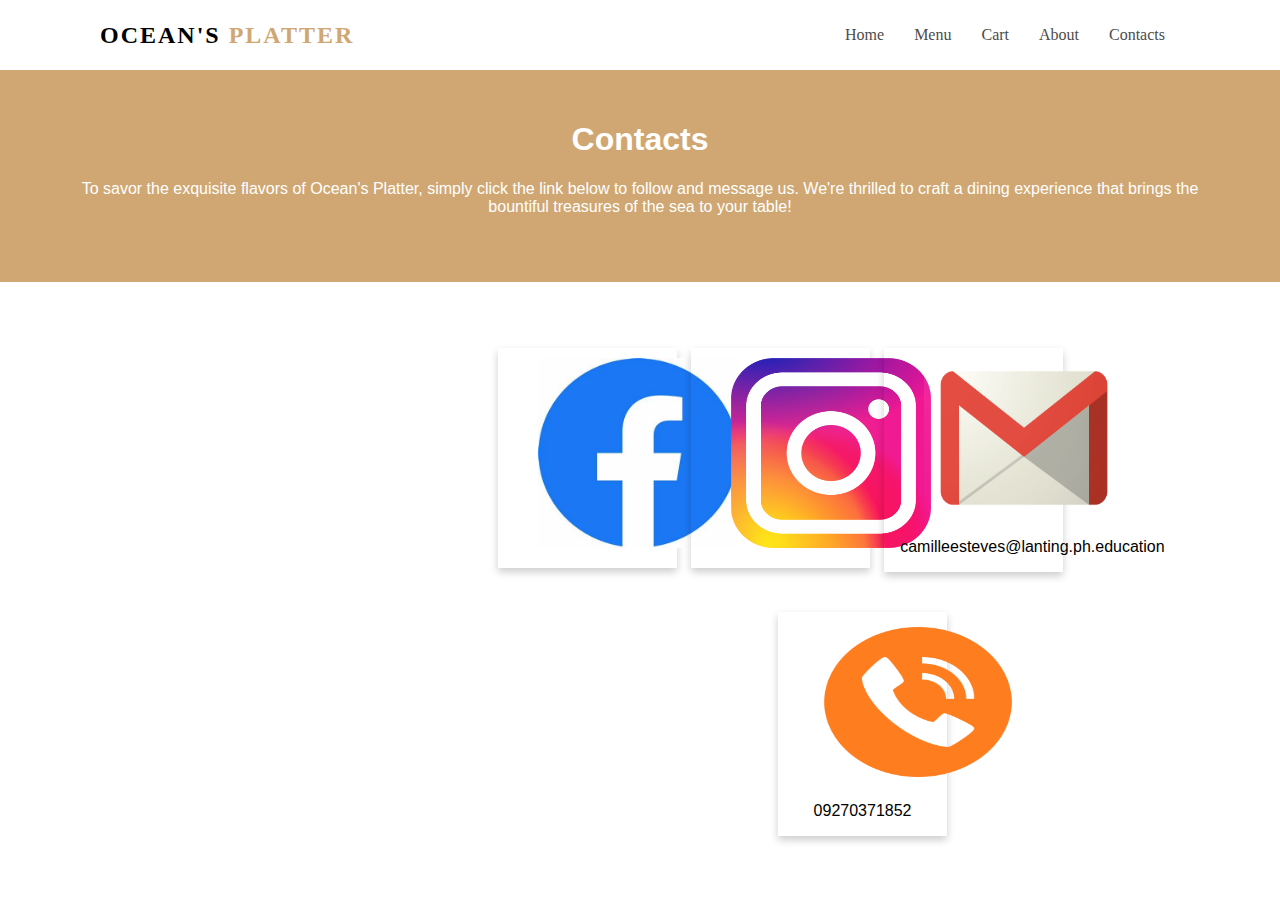
<file: contact.html>
<!DOCTYPE html>
<html>
<head>
<meta name="viewport" content="width=device-width, initial-scale=1">

<style>
body {
  font-family: Arial, Helvetica, sans-serif;
  margin: 0;
}

html {
  box-sizing: border-box;
}

*, *:before, *:after {
  box-sizing: inherit;
}

.column {
  float: left;
  width: 33.3%;
  margin-bottom: 16px;
  padding: 0 8px;
  margin-left:-20px;
  padding-left:10px;
}

.columnn {
  float: left;
  width: 33.3%;
  margin-bottom: 16px;
  padding: 0 8px;
  margin-left:250px;
  padding-left:20px;
}
.card {
  box-shadow: 0 4px 8px 0 rgba(0, 0, 0, 0.2);
  margin: 8px;
}

.about-section {
margin-top:50px;
  padding: 50px;
  text-align: center;
  background-color: #d0a772;
  color: white;
}

.container {
  padding: 0 16px;
}

.container::after, .row::after {
  content: "";
  clear: both;
  display: table;
}

.title {
  color: #d0a772;
}

.button {
  border: none;
  outline: 0;
  display: inline-block;
  padding: 8px;
  color: black;
  background-color: #d0a772;
  text-align: center;
  cursor: pointer;
  width: 100%;
}

.button:hover {
  background-color: pink;
}

@media screen and (max-width: 650px) {
  .column {
    width: 100%;
    display: block;
  }
}

.row{
margin-top:50px;
margin-left:500px;
width:50%;
}
span{
	color:  #d0a772;
}

header{
    position: fixed;
    top: 0;
    left:0;
    width: 100%;
    padding: 10px 100px;
    z-index: 1000;
    display: flex;
    justify-content: space-between;
    align-items: center;
    transition: 0.5s;
	background-color:white;
}
header ul li a:hover{
	color: white;
	transition: .4s;
	background-color: #d0a772;
	padding-bottom:8px;
	padding-top:8px;
	padding-left:8px;
	padding-right:8px;
	border-radius:4px;

	

}
header.sticky{
    background: #877f7d;
    padding: 20px 100px;
    box-shadow: 0 5px 20px rgba(0,0,0,0.1);
}
header .logo{
    color: black;
    font-size: 24px;
	font-family:'Arbutus Slab', serif;
    text-transform: uppercase;
    text-decoration: none;
    font-weight: 700;
    letter-spacing: 2px;
}
header.sticky .logo{
    color: #111;
}
header ul{
    position: relative;
    display: flex;
}
header ul li{
    position: relative;
    list-style: none;
	
}
header ul li a{
    position: relative;
    display: inline-block;
    margin: 0 15px;
    color: #4c4c4b;
    text-decoration: none;
	font-family:'Arbutus Slab', serif;
}
header.sticky ul li a{
    color: #c48f7f;
}
.socialacc{
margin-left:24px;
margin-top:10px;
}

</style>
</head>
<body>
	<div class="home">
		  <header>
        <a href="#" class="logo">Ocean's  <span>Platter</span></a>
        <div class="toggle"></div>
        <ul>
                <li><a href="index.html">Home</a></li>			  
            <li><a href="menu.html">Menu</a></li>
            <li><a href="cart.html">Cart</a></li>
            <li><a href="about.html">About</a></li>
			<li><a href="contact.html">Contacts</a></li>
            
        </ul>
    </header>


	</div>
	
<div class="about-section">
  <h1>Contacts</h1>
  <p text-align="justify">
To savor the exquisite flavors of Ocean's Platter, simply click the link below to follow and message us. 
We're thrilled to craft a dining experience that brings the bountiful treasures of the sea to your table! </p>
</div>

<div class="row">
  <div class="column">
    <div class="card">
     
      <div class="container">
      
        <p>
           <a href="https://www.facebook.com/camille.ramos.73550794">
                <img src="img/fb.jpg" class="socialacc" data-aos="fade-right" height="190px"  width="200px" >
            </a>
			</p>
       
      </div>
    </div>
  </div>

   <div class="column">
    <div class="card">
     
      <div class="container">
      
        <p>
           <a href="https://www.instagram.com/itsme_camille18/">
                <img src="img/insta.png" class="socialacc" data-aos="fade-right" height="190px"  width="200px" >
            </a>
			</p>
       
      </div>
    </div>
  </div>
   
  <div class="column">
    <div class="card">
     
      <div class="container">
      
        <p>
           <a href=" ">
                <img src="img/email.png" class="socialacc" data-aos="fade-right" height="160px"  width="200px" >
            </a>
			</p>
       <p> 
	    <center>camilleesteves@lanting.ph.education
	   </p>
      </div>
    </div>
  </div>

   <div class="columnn">
    <div class="card">
     
      <div class="container">
      
        <p>
           <a href="">
                <img src="img/tele.png" class="socialacc" data-aos="fade-right" height="160px"  width="200px" >
            </a>
			
			</p>
		  <center>	09270371852</center>
            <p> 
	    <center></center>
	   </p>
      </div>
    </div>
  </div>
 
</div>

</body>
</html>
</file>
